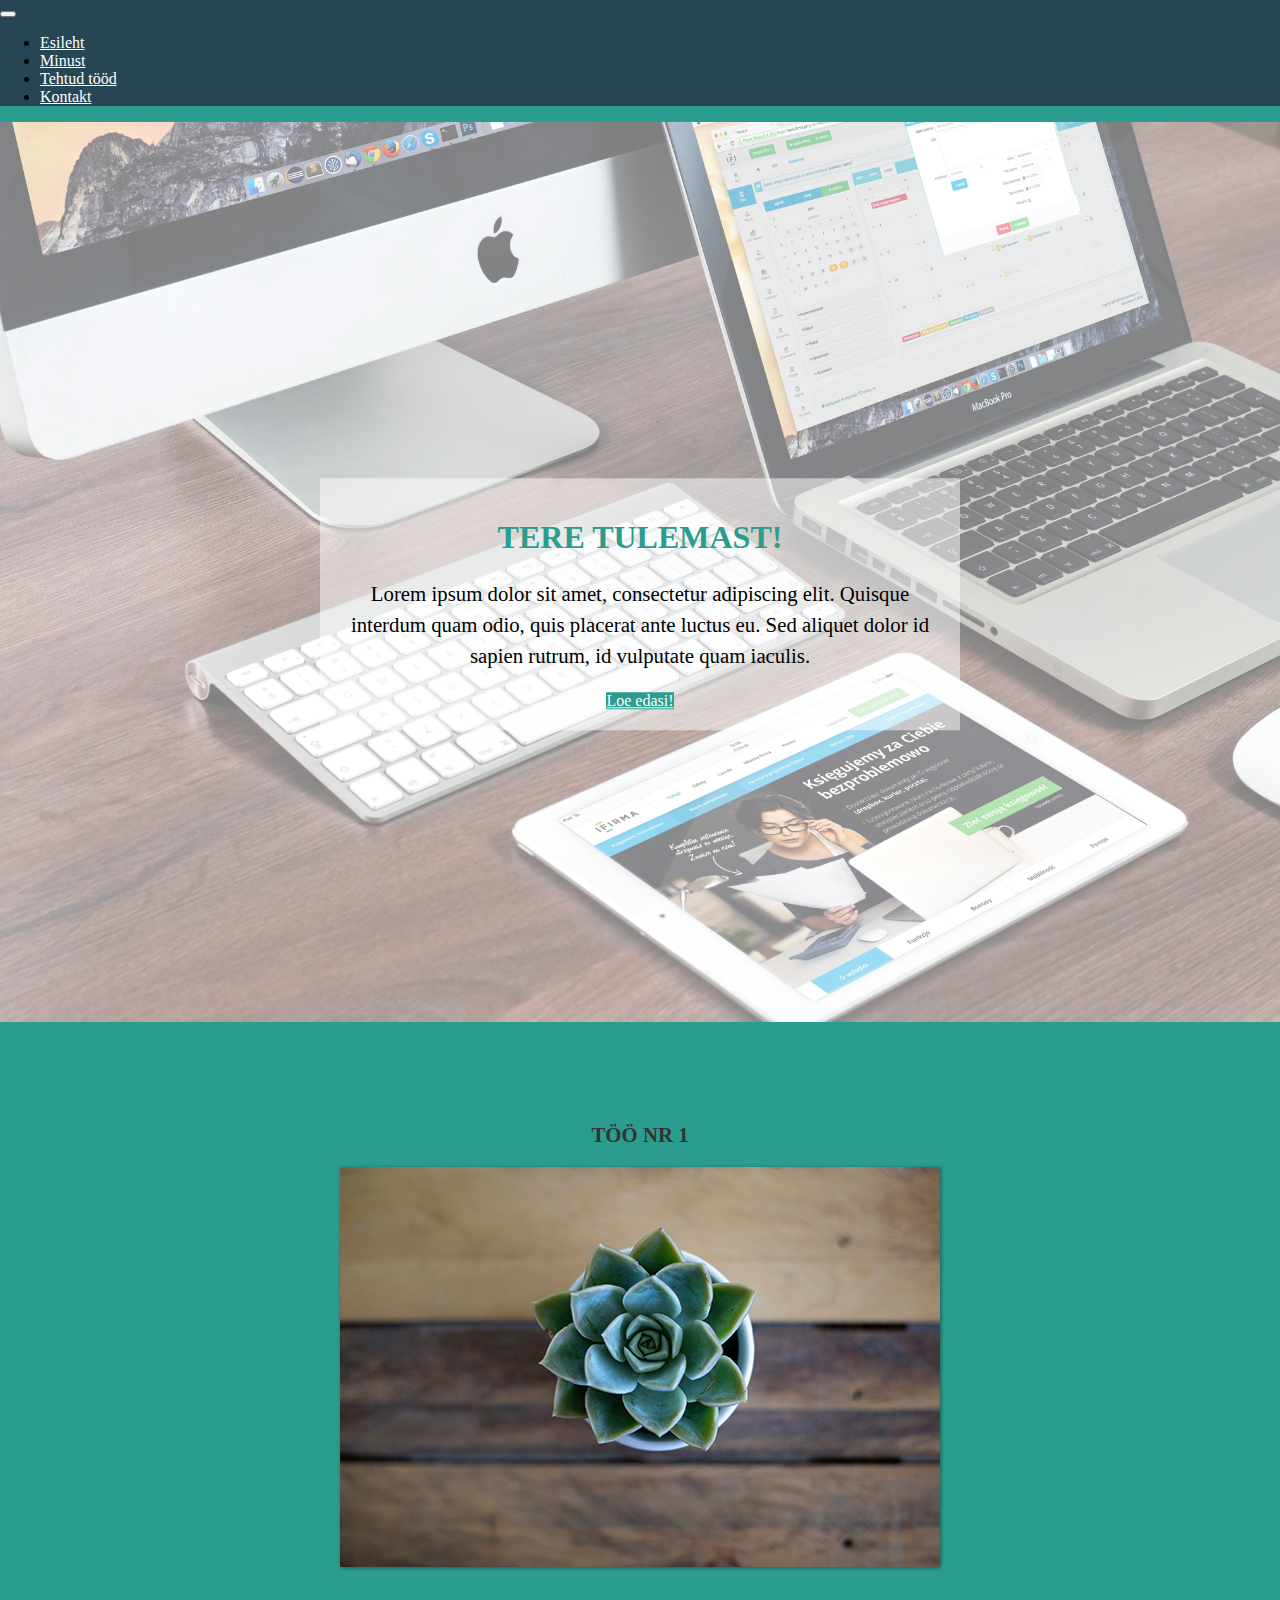
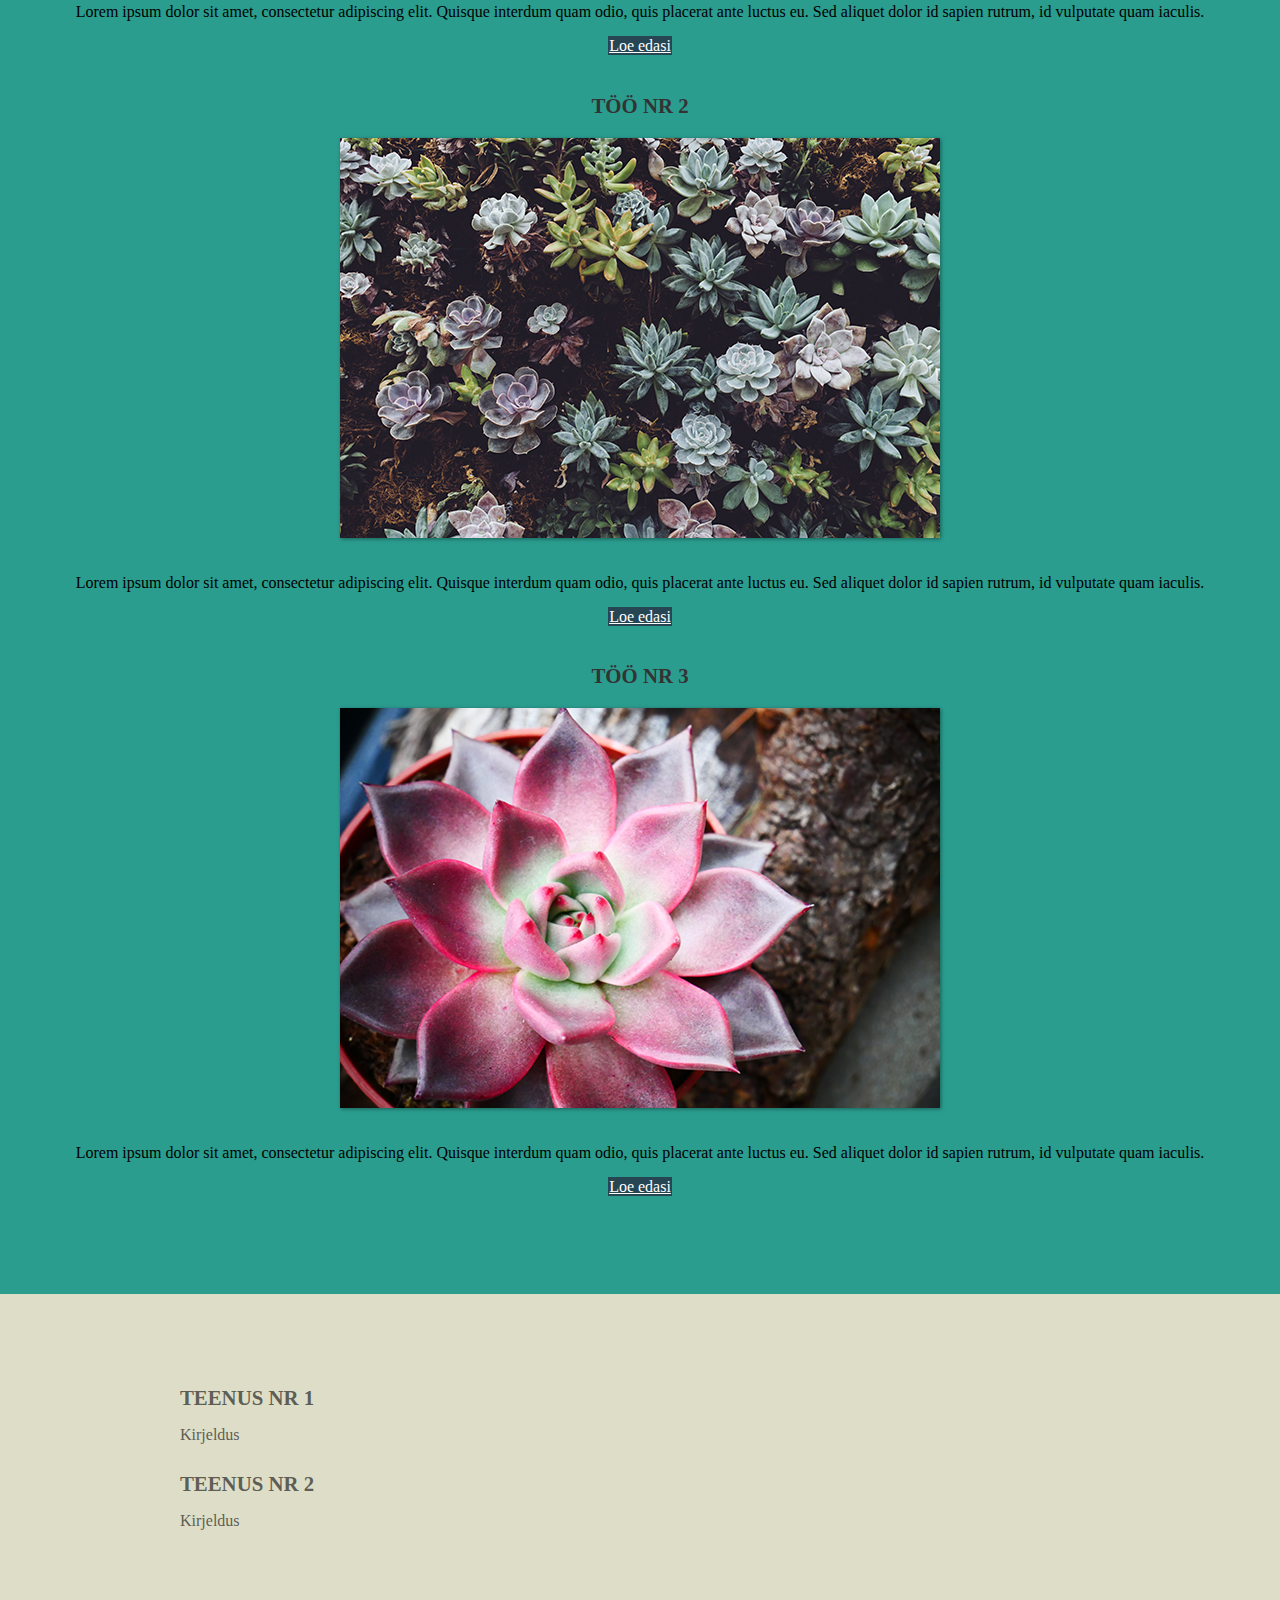
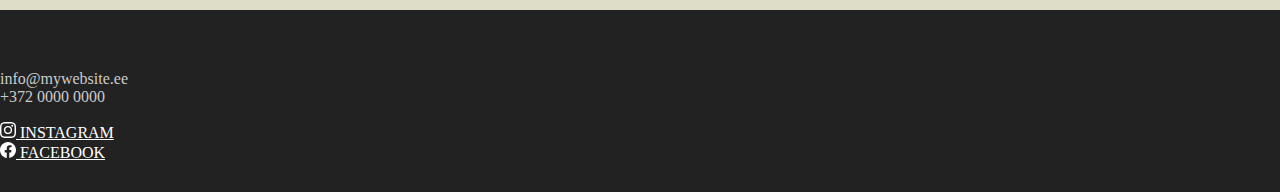
<file: index.html>
<!DOCTYPE html>
<html lang="en">
<head>
    <meta charset="UTF-8">
    <meta http-equiv="X-UA-Compatible" content="IE=edge">
    <meta name="viewport" content="width=device-width, initial-scale=1.0">
    <title>My CV</title>
    <link rel="stylesheet" href="https://cdn.jsdelivr.net/npm/bootstrap@4.5.3/dist/css/bootstrap.min.css" integrity="sha384-TX8t27EcRE3e/ihU7zmQxVncDAy5uIKz4rEkgIXeMed4M0jlfIDPvg6uqKI2xXr2" crossorigin="anonymous">
    <link rel="stylesheet" type="text/css" href="main.css">
</head>
<body>
    <nav class="navbar fixed-top navbar-expand-md">
	<button class="navbar-toggler navbar-dark" type="button" data-toggle="collapse" data-target="#main-navigation">
		<span class="navbar-toggler-icon"></span>
	</button>
	<div class="collapse navbar-collapse" id="main-navigation">
		<ul class="navbar-nav">
			<li class="nav-item">
				<a class="nav-link" href="/index.html">Esileht</a>
			</li>
			<li class="nav-item">
				<a class="nav-link" href="minust.html">Minust</a>
			</li>
			<li class="nav-item">
				<a class="nav-link" href="tood.html">Tehtud tööd</a>
			</li>
            <li class="nav-item">
				<a class="nav-link" href="kontakt.html">Kontakt</a>
			</li>
		</ul>
	</div>
</nav>
<header class="page-header header container-fluid">
    <div class="overlay"></div>
    <div class="description">
        <h1>Tere tulemast!</h1>
        <p>Lorem ipsum dolor sit amet, consectetur adipiscing elit. Quisque interdum quam odio, quis placerat ante luctus eu. Sed aliquet dolor id sapien rutrum, id vulputate quam iaculis.</p>
        <a class="btn btn-light btn-lg" href="minust.html" role="button">Loe edasi!</a>
    </header>
<div class="container features">
    <div class="row">
        <div class="col-lg-4 col-md-4 col-sm-12">
            <h3 class="feature-title">Töö nr 1</h3>
            <img src="pilt1.jpg" class="img-fluid">
            <p>Lorem ipsum dolor sit amet, consectetur adipiscing elit. Quisque interdum quam odio, quis placerat ante luctus eu. Sed aliquet dolor id sapien rutrum, id vulputate quam iaculis.</p>
            <a class="btn btn-outline-light" href="tood.html" role="button">Loe edasi</a><br><br>
        </div>
        
        <div class="col-lg-4 col-md-4 col-sm-12">
            <h3 class="feature-title">Töö nr 2</h3>
            <img src="pilt2.jpg" class="img-fluid">
            <p>Lorem ipsum dolor sit amet, consectetur adipiscing elit. Quisque interdum quam odio, quis placerat ante luctus eu. Sed aliquet dolor id sapien rutrum, id vulputate quam iaculis.</p>
            <a class="btn btn-outline-light" href="tood.html" role="button">Loe edasi</a><br><br>
        </div>
        
        <div class="col-lg-4 col-md-4 col-sm-12">
            <h3 class="feature-title">Töö nr 3</h3>
            <img src="pilt3.jpg" class="img-fluid">
            <p>Lorem ipsum dolor sit amet, consectetur adipiscing elit. Quisque interdum quam odio, quis placerat ante luctus eu. Sed aliquet dolor id sapien rutrum, id vulputate quam iaculis.</p>
            <a class="btn btn-outline-light" href="tood.html" role="button">Loe edasi</a><br><br>
</div></div></div>
<div class="background">
    <div class="container services">
        <div class="row">
            <div class="col text-center">
                <div class="card-body">
                    <h4 class="card-title">Teenus nr 1</h4>
                    <p class="card-text">Kirjeldus</p>
                </div>
            </div>
            <div class="col text-center">
                <div class="card-body">
                    <h4 class="card-title">Teenus nr 2</h4>
                    <p class="card-text">Kirjeldus</p>
                </div>
            </div>
        </div>
    </div>
</div>
<footer class="page-footer">
    <div class="container">
        <div class="row">
            <div class="col-lg-8 col-md-8 col-sm-12">
                info@mywebsite.ee<br>
                +372 0000 0000<p>
        </div>
        <div class="col-lg-4 col-md-4 col-sm-12">
            <a href="" class="link-light"><svg xmlns="http://www.w3.org/2000/svg" width="16" height="16" fill="currentColor" class="bi bi-instagram" viewBox="0 0 16 16">
                <path d="M8 0C5.829 0 5.556.01 4.703.048 3.85.088 3.269.222 2.76.42a3.917 3.917 0 0 0-1.417.923A3.927 3.927 0 0 0 .42 2.76C.222 3.268.087 3.85.048 4.7.01 5.555 0 5.827 0 8.001c0 2.172.01 2.444.048 3.297.04.852.174 1.433.372 1.942.205.526.478.972.923 1.417.444.445.89.719 1.416.923.51.198 1.09.333 1.942.372C5.555 15.99 5.827 16 8 16s2.444-.01 3.298-.048c.851-.04 1.434-.174 1.943-.372a3.916 3.916 0 0 0 1.416-.923c.445-.445.718-.891.923-1.417.197-.509.332-1.09.372-1.942C15.99 10.445 16 10.173 16 8s-.01-2.445-.048-3.299c-.04-.851-.175-1.433-.372-1.941a3.926 3.926 0 0 0-.923-1.417A3.911 3.911 0 0 0 13.24.42c-.51-.198-1.092-.333-1.943-.372C10.443.01 10.172 0 7.998 0h.003zm-.717 1.442h.718c2.136 0 2.389.007 3.232.046.78.035 1.204.166 1.486.275.373.145.64.319.92.599.28.28.453.546.598.92.11.281.24.705.275 1.485.039.843.047 1.096.047 3.231s-.008 2.389-.047 3.232c-.035.78-.166 1.203-.275 1.485a2.47 2.47 0 0 1-.599.919c-.28.28-.546.453-.92.598-.28.11-.704.24-1.485.276-.843.038-1.096.047-3.232.047s-2.39-.009-3.233-.047c-.78-.036-1.203-.166-1.485-.276a2.478 2.478 0 0 1-.92-.598 2.48 2.48 0 0 1-.6-.92c-.109-.281-.24-.705-.275-1.485-.038-.843-.046-1.096-.046-3.233 0-2.136.008-2.388.046-3.231.036-.78.166-1.204.276-1.486.145-.373.319-.64.599-.92.28-.28.546-.453.92-.598.282-.11.705-.24 1.485-.276.738-.034 1.024-.044 2.515-.045v.002zm4.988 1.328a.96.96 0 1 0 0 1.92.96.96 0 0 0 0-1.92zm-4.27 1.122a4.109 4.109 0 1 0 0 8.217 4.109 4.109 0 0 0 0-8.217zm0 1.441a2.667 2.667 0 1 1 0 5.334 2.667 2.667 0 0 1 0-5.334z"/>
              </svg> INSTAGRAM</a><br>
              <a href="" class="link-light"><svg xmlns="http://www.w3.org/2000/svg" width="16" height="16" fill="currentColor" class="bi bi-facebook" viewBox="0 0 16 16">
                <path d="M16 8.049c0-4.446-3.582-8.05-8-8.05C3.58 0-.002 3.603-.002 8.05c0 4.017 2.926 7.347 6.75 7.951v-5.625h-2.03V8.05H6.75V6.275c0-2.017 1.195-3.131 3.022-3.131.876 0 1.791.157 1.791.157v1.98h-1.009c-.993 0-1.303.621-1.303 1.258v1.51h2.218l-.354 2.326H9.25V16c3.824-.604 6.75-3.934 6.75-7.951z"/>
              </svg> FACEBOOK</a>
        </div>
    <div>
</footer>
    <script src="https://code.jquery.com/jquery-3.5.1.min.js" integrity="sha256-9/aliU8dGd2tb6OSsuzixeV4y/faTqgFtohetphbbj0=" crossorigin="anonymous"></script>
    <script src="https://cdn.jsdelivr.net/npm/bootstrap@4.5.3/dist/js/bootstrap.min.js" integrity="sha384-w1Q4orYjBQndcko6MimVbzY0tgp4pWB4lZ7lr30WKz0vr/aWKhXdBNmNb5D92v7s" crossorigin="anonymous"></script>
    <script src="main.js"></script>
</body>
</html>
</file>
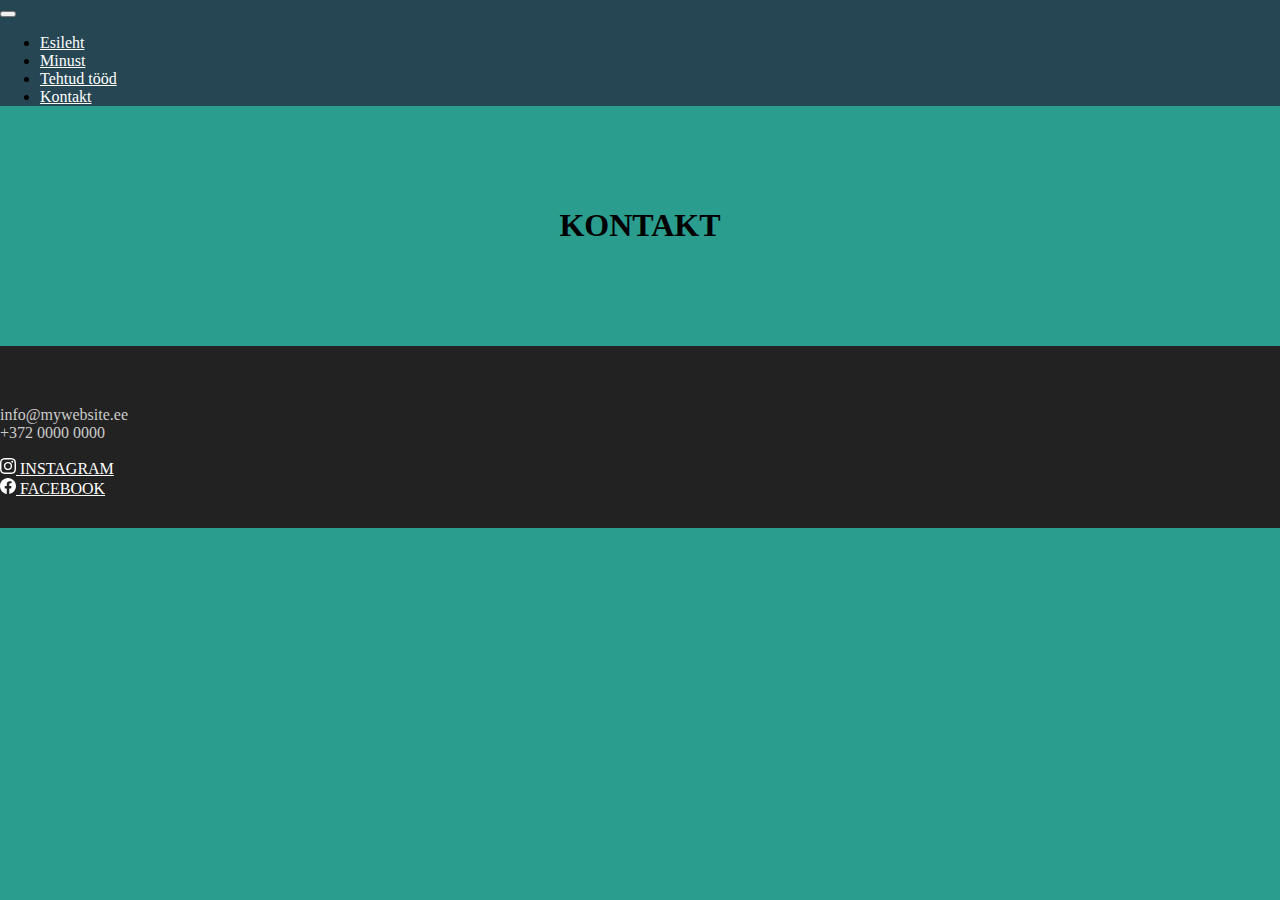
<file: kontakt.html>
<!DOCTYPE html>
<html lang="en">
<head>
    <meta charset="UTF-8">
    <meta http-equiv="X-UA-Compatible" content="IE=edge">
    <meta name="viewport" content="width=device-width, initial-scale=1.0">
    <title>Kontakt</title>
    <link rel="stylesheet" href="https://cdn.jsdelivr.net/npm/bootstrap@4.5.3/dist/css/bootstrap.min.css" integrity="sha384-TX8t27EcRE3e/ihU7zmQxVncDAy5uIKz4rEkgIXeMed4M0jlfIDPvg6uqKI2xXr2" crossorigin="anonymous">
    <link rel="stylesheet" type="text/css" href="main.css">
</head>
<body>
    <nav class="navbar fixed-top navbar-expand-md">
	<button class="navbar-toggler navbar-dark" type="button" data-toggle="collapse" data-target="#main-navigation">
		<span class="navbar-toggler-icon"></span>
	</button>
	<div class="collapse navbar-collapse" id="main-navigation">
		<ul class="navbar-nav">
			<li class="nav-item">
				<a class="nav-link" href="/index.html">Esileht</a>
			</li>
			<li class="nav-item">
				<a class="nav-link" href="/minust.html">Minust</a>
			</li>
			<li class="nav-item">
				<a class="nav-link" href="tood.html">Tehtud tööd</a>
			</li>
            <li class="nav-item">
				<a class="nav-link" href="kontakt.html">Kontakt</a>
			</li>
		</ul>
	</div>
</nav>
<div class="container features">
<h1>Kontakt</h1>
</div>
<footer class="page-footer">
    <div class="container">
        <div class="row">
            <div class="col-lg-8 col-md-8 col-sm-12">
                info@mywebsite.ee<br>
                +372 0000 0000<p>
        </div>
        <div class="col-lg-4 col-md-4 col-sm-12">
            <a href="" class="link-light"><svg xmlns="http://www.w3.org/2000/svg" width="16" height="16" fill="currentColor" class="bi bi-instagram" viewBox="0 0 16 16">
                <path d="M8 0C5.829 0 5.556.01 4.703.048 3.85.088 3.269.222 2.76.42a3.917 3.917 0 0 0-1.417.923A3.927 3.927 0 0 0 .42 2.76C.222 3.268.087 3.85.048 4.7.01 5.555 0 5.827 0 8.001c0 2.172.01 2.444.048 3.297.04.852.174 1.433.372 1.942.205.526.478.972.923 1.417.444.445.89.719 1.416.923.51.198 1.09.333 1.942.372C5.555 15.99 5.827 16 8 16s2.444-.01 3.298-.048c.851-.04 1.434-.174 1.943-.372a3.916 3.916 0 0 0 1.416-.923c.445-.445.718-.891.923-1.417.197-.509.332-1.09.372-1.942C15.99 10.445 16 10.173 16 8s-.01-2.445-.048-3.299c-.04-.851-.175-1.433-.372-1.941a3.926 3.926 0 0 0-.923-1.417A3.911 3.911 0 0 0 13.24.42c-.51-.198-1.092-.333-1.943-.372C10.443.01 10.172 0 7.998 0h.003zm-.717 1.442h.718c2.136 0 2.389.007 3.232.046.78.035 1.204.166 1.486.275.373.145.64.319.92.599.28.28.453.546.598.92.11.281.24.705.275 1.485.039.843.047 1.096.047 3.231s-.008 2.389-.047 3.232c-.035.78-.166 1.203-.275 1.485a2.47 2.47 0 0 1-.599.919c-.28.28-.546.453-.92.598-.28.11-.704.24-1.485.276-.843.038-1.096.047-3.232.047s-2.39-.009-3.233-.047c-.78-.036-1.203-.166-1.485-.276a2.478 2.478 0 0 1-.92-.598 2.48 2.48 0 0 1-.6-.92c-.109-.281-.24-.705-.275-1.485-.038-.843-.046-1.096-.046-3.233 0-2.136.008-2.388.046-3.231.036-.78.166-1.204.276-1.486.145-.373.319-.64.599-.92.28-.28.546-.453.92-.598.282-.11.705-.24 1.485-.276.738-.034 1.024-.044 2.515-.045v.002zm4.988 1.328a.96.96 0 1 0 0 1.92.96.96 0 0 0 0-1.92zm-4.27 1.122a4.109 4.109 0 1 0 0 8.217 4.109 4.109 0 0 0 0-8.217zm0 1.441a2.667 2.667 0 1 1 0 5.334 2.667 2.667 0 0 1 0-5.334z"/>
              </svg> INSTAGRAM</a><br>
              <a href="" class="link-light"><svg xmlns="http://www.w3.org/2000/svg" width="16" height="16" fill="currentColor" class="bi bi-facebook" viewBox="0 0 16 16">
                <path d="M16 8.049c0-4.446-3.582-8.05-8-8.05C3.58 0-.002 3.603-.002 8.05c0 4.017 2.926 7.347 6.75 7.951v-5.625h-2.03V8.05H6.75V6.275c0-2.017 1.195-3.131 3.022-3.131.876 0 1.791.157 1.791.157v1.98h-1.009c-.993 0-1.303.621-1.303 1.258v1.51h2.218l-.354 2.326H9.25V16c3.824-.604 6.75-3.934 6.75-7.951z"/>
              </svg> FACEBOOK</a>
        </div>
    <div>
</footer>
    <script src="https://code.jquery.com/jquery-3.5.1.min.js" integrity="sha256-9/aliU8dGd2tb6OSsuzixeV4y/faTqgFtohetphbbj0=" crossorigin="anonymous"></script>
    <script src="https://cdn.jsdelivr.net/npm/bootstrap@4.5.3/dist/js/bootstrap.min.js" integrity="sha384-w1Q4orYjBQndcko6MimVbzY0tgp4pWB4lZ7lr30WKz0vr/aWKhXdBNmNb5D92v7s" crossorigin="anonymous"></script>
    <script src="main.js"></script>
</body>
</html>
</file>
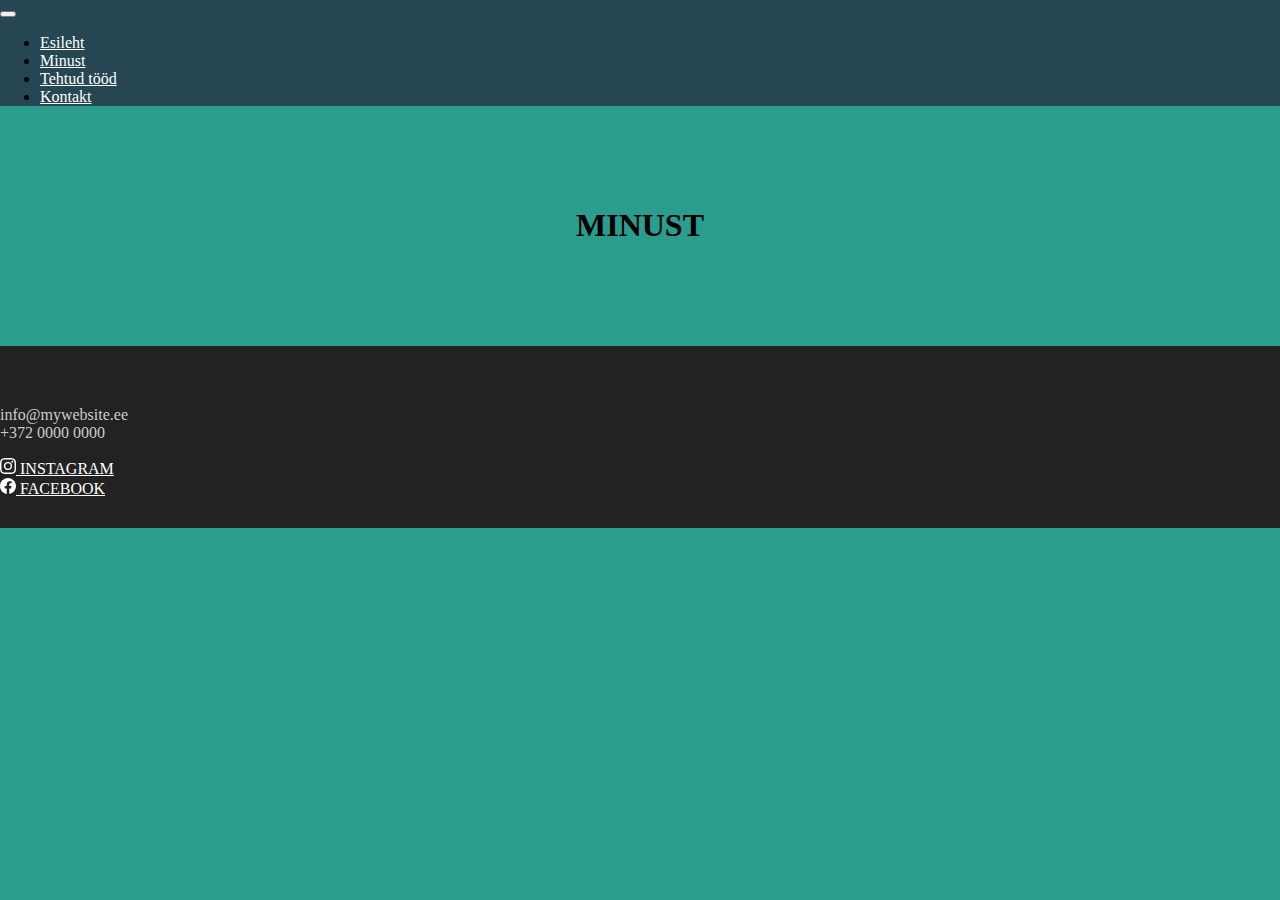
<file: minust.html>
<!DOCTYPE html>
<html lang="en">
<head>
    <meta charset="UTF-8">
    <meta http-equiv="X-UA-Compatible" content="IE=edge">
    <meta name="viewport" content="width=device-width, initial-scale=1.0">
    <title>Minust</title>
    <link rel="stylesheet" href="https://cdn.jsdelivr.net/npm/bootstrap@4.5.3/dist/css/bootstrap.min.css" integrity="sha384-TX8t27EcRE3e/ihU7zmQxVncDAy5uIKz4rEkgIXeMed4M0jlfIDPvg6uqKI2xXr2" crossorigin="anonymous">
    <link rel="stylesheet" type="text/css" href="main.css">
</head>
<body>
    <nav class="navbar fixed-top navbar-expand-md">
	<button class="navbar-toggler navbar-dark" type="button" data-toggle="collapse" data-target="#main-navigation">
		<span class="navbar-toggler-icon"></span>
	</button>
	<div class="collapse navbar-collapse" id="main-navigation">
		<ul class="navbar-nav">
			<li class="nav-item">
				<a class="nav-link" href="/index.html">Esileht</a>
			</li>
			<li class="nav-item">
				<a class="nav-link" href="/minust.html">Minust</a>
			</li>
			<li class="nav-item">
				<a class="nav-link" href="tood.html">Tehtud tööd</a>
			</li>
            <li class="nav-item">
				<a class="nav-link" href="kontakt.html">Kontakt</a>
			</li>
		</ul>
	</div>
</nav>
<div class="container features">
<h1>Minust</h1>
</div>
<footer class="page-footer">
    <div class="container">
        <div class="row">
            <div class="col-lg-8 col-md-8 col-sm-12">
                info@mywebsite.ee<br>
                +372 0000 0000<p>
        </div>
        <div class="col-lg-4 col-md-4 col-sm-12">
            <a href="" class="link-light"><svg xmlns="http://www.w3.org/2000/svg" width="16" height="16" fill="currentColor" class="bi bi-instagram" viewBox="0 0 16 16">
                <path d="M8 0C5.829 0 5.556.01 4.703.048 3.85.088 3.269.222 2.76.42a3.917 3.917 0 0 0-1.417.923A3.927 3.927 0 0 0 .42 2.76C.222 3.268.087 3.85.048 4.7.01 5.555 0 5.827 0 8.001c0 2.172.01 2.444.048 3.297.04.852.174 1.433.372 1.942.205.526.478.972.923 1.417.444.445.89.719 1.416.923.51.198 1.09.333 1.942.372C5.555 15.99 5.827 16 8 16s2.444-.01 3.298-.048c.851-.04 1.434-.174 1.943-.372a3.916 3.916 0 0 0 1.416-.923c.445-.445.718-.891.923-1.417.197-.509.332-1.09.372-1.942C15.99 10.445 16 10.173 16 8s-.01-2.445-.048-3.299c-.04-.851-.175-1.433-.372-1.941a3.926 3.926 0 0 0-.923-1.417A3.911 3.911 0 0 0 13.24.42c-.51-.198-1.092-.333-1.943-.372C10.443.01 10.172 0 7.998 0h.003zm-.717 1.442h.718c2.136 0 2.389.007 3.232.046.78.035 1.204.166 1.486.275.373.145.64.319.92.599.28.28.453.546.598.92.11.281.24.705.275 1.485.039.843.047 1.096.047 3.231s-.008 2.389-.047 3.232c-.035.78-.166 1.203-.275 1.485a2.47 2.47 0 0 1-.599.919c-.28.28-.546.453-.92.598-.28.11-.704.24-1.485.276-.843.038-1.096.047-3.232.047s-2.39-.009-3.233-.047c-.78-.036-1.203-.166-1.485-.276a2.478 2.478 0 0 1-.92-.598 2.48 2.48 0 0 1-.6-.92c-.109-.281-.24-.705-.275-1.485-.038-.843-.046-1.096-.046-3.233 0-2.136.008-2.388.046-3.231.036-.78.166-1.204.276-1.486.145-.373.319-.64.599-.92.28-.28.546-.453.92-.598.282-.11.705-.24 1.485-.276.738-.034 1.024-.044 2.515-.045v.002zm4.988 1.328a.96.96 0 1 0 0 1.92.96.96 0 0 0 0-1.92zm-4.27 1.122a4.109 4.109 0 1 0 0 8.217 4.109 4.109 0 0 0 0-8.217zm0 1.441a2.667 2.667 0 1 1 0 5.334 2.667 2.667 0 0 1 0-5.334z"/>
              </svg> INSTAGRAM</a><br>
              <a href="" class="link-light"><svg xmlns="http://www.w3.org/2000/svg" width="16" height="16" fill="currentColor" class="bi bi-facebook" viewBox="0 0 16 16">
                <path d="M16 8.049c0-4.446-3.582-8.05-8-8.05C3.58 0-.002 3.603-.002 8.05c0 4.017 2.926 7.347 6.75 7.951v-5.625h-2.03V8.05H6.75V6.275c0-2.017 1.195-3.131 3.022-3.131.876 0 1.791.157 1.791.157v1.98h-1.009c-.993 0-1.303.621-1.303 1.258v1.51h2.218l-.354 2.326H9.25V16c3.824-.604 6.75-3.934 6.75-7.951z"/>
              </svg> FACEBOOK</a>
        </div>
    <div>
</footer>
    <script src="https://code.jquery.com/jquery-3.5.1.min.js" integrity="sha256-9/aliU8dGd2tb6OSsuzixeV4y/faTqgFtohetphbbj0=" crossorigin="anonymous"></script>
    <script src="https://cdn.jsdelivr.net/npm/bootstrap@4.5.3/dist/js/bootstrap.min.js" integrity="sha384-w1Q4orYjBQndcko6MimVbzY0tgp4pWB4lZ7lr30WKz0vr/aWKhXdBNmNb5D92v7s" crossorigin="anonymous"></script>
    <script src="main.js"></script>
</body>
</html>
</file>
<file: main.css>
body {
    padding: 0;
    margin: 0;
    background: #2a9d8f;
}
.navbar {
    background:#264653;
}
.nav-link,
.navbar-brand {
    color: #fff;
    cursor: pointer;
}
.nav-link {
    margin-right: 1em !important;
}
.nav-link:hover {
    color: #000;
}

.navbar-collapse {
    justify-content: right;
}

.header {
    background-image: url('background2.jpg');
    background-size: cover;
    background-position: center;
    position: relative;
}

.overlay {
    position: absolute;
    min-height: 100%;
    min-width: 100%;
    left: 0;
    top: 0;
    background: rgba(255, 255, 255, 0.5);
}
.description {
	left: 50%;
	position: absolute;
	top: 55%;
	transform: translate(-50%, -55%);
	text-align: center;
    background: rgba(255, 255, 255, 0.5);
	padding: 20px;
}

.description h1 {
	color: #2a9d8f;
}

h1, h2 {
	text-transform: uppercase;
}
.description p {
	color: #000;
	font-size: 1.3rem;
	line-height: 1.5;
}

.description button {
    border:0px solid #2a9d8f;
    background:#2a9d8f;
    color:#fff;
}
.description button:hover {
    border:0px solid #fff;
    background:#fff;
    color:#000;
}

.btn-light, .btn-light:active, .btn-light:visited  {
    border:0px solid #2a9d8f;
    background:#2a9d8f;
    color:#fff;  
}
.btn-light:hover {
    border:0px solid #fff;
    background:#fff;
    color:#000;  
}

.features {
	margin: 4em auto;
	padding: 1em;
	position: relative;
    text-align: center;
}
.feature-title {
	color: #333;
	font-size: 1.3rem;
	font-weight: 700;
	margin-bottom: 20px;
	text-transform: uppercase;
}
.features img {
	-webkit-box-shadow: 1px 1px 4px rgba(0, 0, 0, 0.4);
	-moz-box-shadow: 1px 1px 4px rgba(0, 0, 0, 0.4);
	box-shadow: 1px 1px 4px rgba(0, 0, 0, 0.4);
	margin-bottom: 16px;
}

.features .btn {
    background-color: #264653;
    border: 1px solid #264653;
    color: #fff;
    margin-top: 20px;
}
.features .btn:hover {
    color:#000;
    background-color: #fff;
    border: 1px solid #fff;
}

.background {
	background: #dedec8;
	padding: 4em 0;
}
.services {
	color: #5e5e55;
	padding: 0 180px;
}
.services .card-columns {
	-webkit-column-count: 4;
	-moz-column-count: 4;
	column-count: 4;
}
.services .card {
	background:none;
	border: none;
}
.services .card-title {
	font-size: 1.3rem;
	margin-bottom: 0;
	text-transform: uppercase;
}
.page-footer {
    background-color: #222;
    color: #ccc;
    padding: 60px 0 30px;
}

.page-footer a {
    color: #fff;
}

.page-footer a:hover {
    color: #43c9b9;
    text-decoration: none;
}

/*--- media queries ---*/

@media (max-width: 991.98px) {

	.services {
		padding: 0 15px;
	}
	
}

@media (max-width: 575.98px) {

	.description {
		left: 0;
		padding: 0 15px;
		position: absolute;
		top: 35%;
		transform: none;
		text-align: center;
	}
	
	.description h1 {
		font-size: 2em;
	}
	
	.description p {
		font-size: 1.2rem;
	}
	
	.features {
		margin: 0;
	}
	
	.services {
		max-width: 60%;
	}
	
	#demo-modal .btn {
		min-width: auto;
	}
}

svg:hover {
	fill: #43c9b9;
  }
  
  a {
	color:#333;
  }

  a:hover {
	  color: #43c9b9;
  }
</file>
